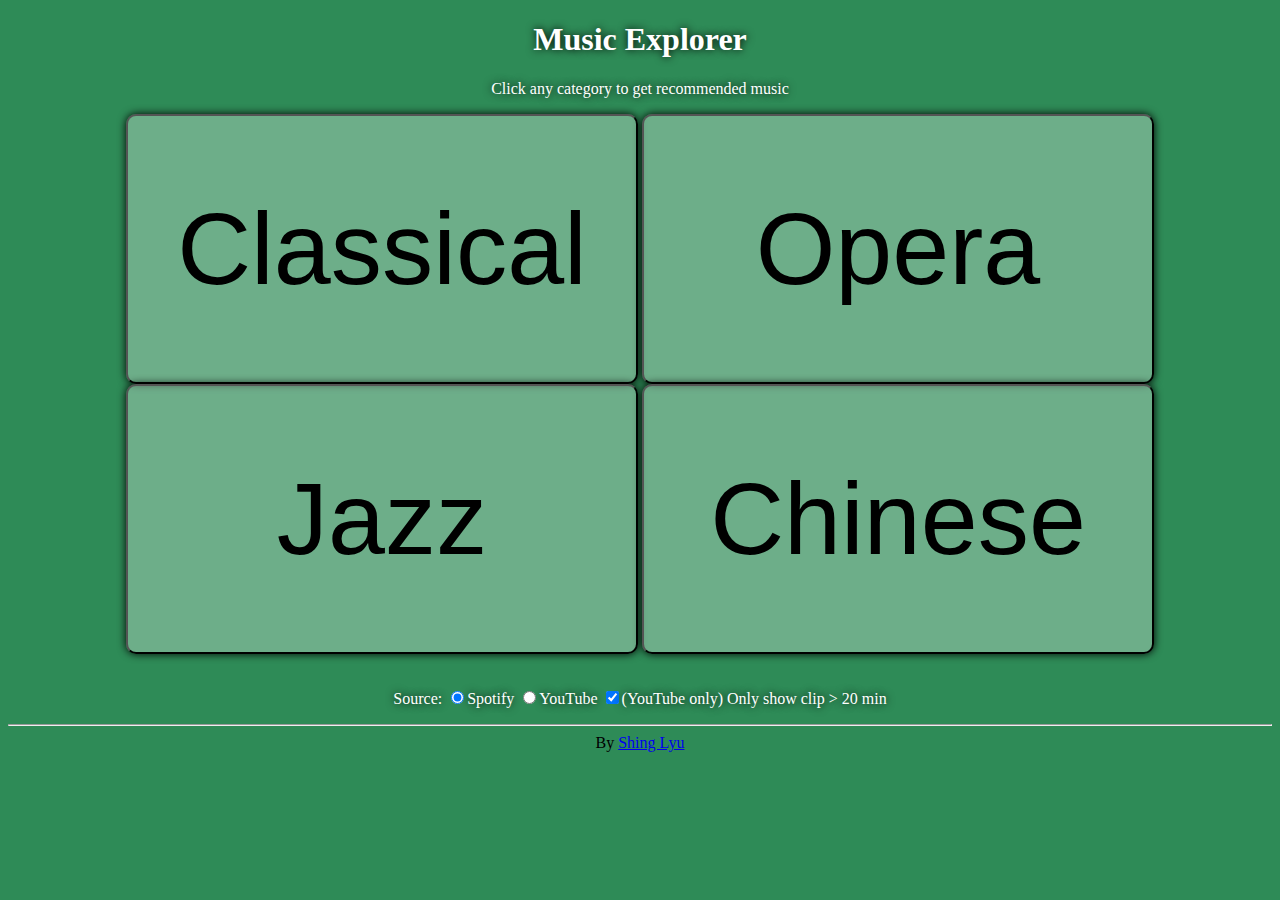
<file: index.html>
<!DOCTYPE html>
<html>
<head>
  <title>Music Explorer</title>
  <meta charset="utf-8" />
  <meta name="viewport" content="width=device-width">
  <meta property="og:title" content="Music Explorer" />
  <meta property="og:type" content="website" />
  <meta property="og:image" content="https://pixabay.com/static/uploads/photo/2014/06/05/21/43/jukebox-362982_960_720.jpg" />
  <link rel="stylesheet" href="style/index.css" type="text/css" charset="utf-8">
</head>
<body>
  <h1>Music Explorer</h1>
  <p>Click any category to get recommended music</p>
  <button id="classical" class="luckyBtn">Classical</button>
  <button id="opera" class="luckyBtn">Opera</button>
  <br>
  <button id="jazz" class="luckyBtn">Jazz</button>
  <button id="chinese" class="luckyBtn">Chinese</button>
  <br>
  <br>
  <p>Source:
  <input type="radio" id="source-spotify" name="source" value="Spotify" checked/><label for="source-spotify">Spotify</label>
  <input type="radio" id="source-youtube" name="source" value="YouTube"/><label for="source-youtube">YouTube</label>
  <input type="checkbox" id="longOnly" checked/><label for="longOnly">(YouTube only) Only show clip > 20 min</label>

  <hr />
  By <a href="http://shinglyu.github.io/" target="_blank">Shing Lyu</a>

  <script src="js/musicexplorer-new.js" type="text/javascript" charset="utf-8"></script>
  <script src="corpus/corpus-classical.js" type="text/javascript" charset="utf-8"></script>
  <script src="corpus/corpus-opera.js" type="text/javascript" charset="utf-8"></script>
  <script src="corpus/corpus-jazz.js" type="text/javascript" charset="utf-8"></script>
  <script src="corpus/corpus-chinese.js" type="text/javascript" charset="utf-8"></script>
  <script>
    (function(i,s,o,g,r,a,m){i['GoogleAnalyticsObject']=r;i[r]=i[r]||function(){
    (i[r].q=i[r].q||[]).push(arguments)},i[r].l=1*new Date();a=s.createElement(o),
    m=s.getElementsByTagName(o)[0];a.async=1;a.src=g;m.parentNode.insertBefore(a,m)
    })(window,document,'script','//www.google-analytics.com/analytics.js','ga');

    ga('create', 'UA-41750191-5', 'auto');
    ga('send', 'pageview');

  </script>
</body>
</html>
</file>
<file: style/index.css>
body {
  text-align:center;
  /*
  background-image:url('music_bg.jpg')
  */
  background-color:SeaGreen;
}

.luckyBtn{
  font-size: 8vw;
  width:40vw;
  height: 30vh;
  background-color:rgba(255,255,255,0.3);
  box-shadow:0px 0px 8px black;
  border-radius: 10px;
}

.luckyBtn:hover{
  background-color:rgba(255,255,255,0.8);
}

h1,p,label {
  color:white;
  text-shadow: 0px 0px 8px black;
}
</file>
